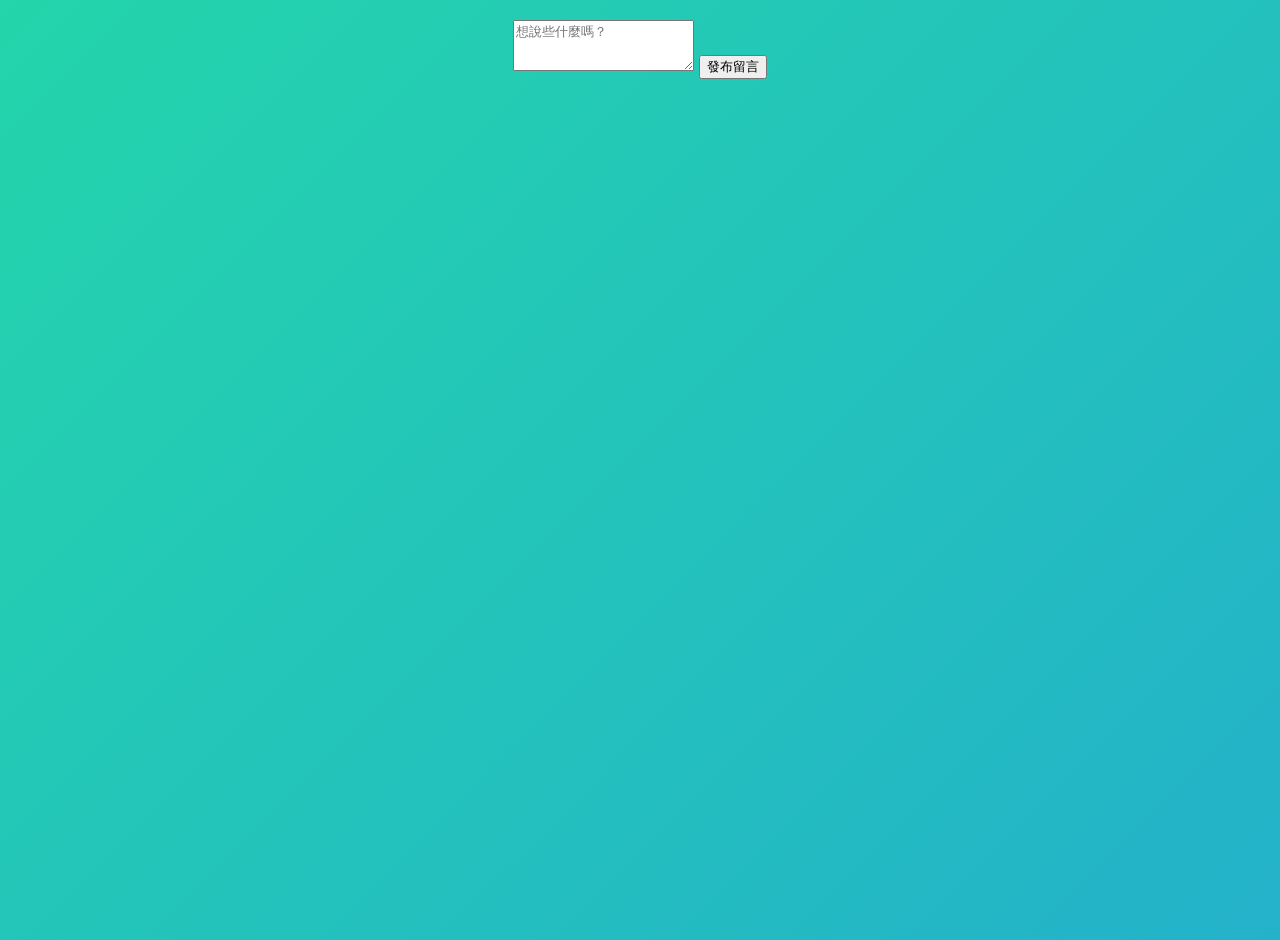
<file: web-practice/index.html>
<!DOCTYPE html>
<html lang="zh-Hant">
<head>
    <meta charset="UTF-8">
    <title>我的留言板練習</title>
    <style>
body { 
    font-family: 'Segoe UI', sans-serif; 
    background: linear-gradient(-45deg, #ee7752, #e73c7e, #23a6d5, #23d5ab);
    background-size: 400% 400%;
    animation: gradient 15s ease infinite;
    min-height: 100vh;
    display: flex; 
    justify-content: center; 
    padding: 20px; 
    margin: 0;
}

@keyframes gradient {
    0% { background-position: 0% 50%; }
    50% { background-position: 100% 50%; }
    100% { background-position: 0% 50%; }
}

</style>


</head>
<body>

<div class="container">
    <div class="input-box">
        <textarea id="msgInput" rows="3" placeholder="想說些什麼嗎？"></textarea>
        <button onclick="addMessage()">發布留言</button>
    </div>
    <div id="board">
        <!-- 留言會出現在這裡 -->
    </div>
</div>

<script>
    // 1. 頁面載入時，先從存檔讀取舊留言
    window.onload = function() {
        const savedMessages = JSON.parse(localStorage.getItem('myMessages')) || [];
        savedMessages.forEach(msg => displayMessage(msg.text, msg.time));
    };

    function addMessage() {
        const input = document.getElementById('msgInput');
        const text = input.value.trim();
        
        if (text === "") return;

        const time = new Date().toLocaleString();
        
        // 2. 顯示在畫面上
        displayMessage(text, time);

        // 3. 儲存到 localStorage
        saveToLocal(text, time);

        input.value = ""; 
    }

    // 負責「畫」出留言卡片的函式
    function displayMessage(text, time) {
        const board = document.getElementById('board');
        const card = document.createElement('div');
        card.className = 'message-card';
        card.innerHTML = `
            <p>${text}</p>
            <span class="timestamp">🕒 發布於：${time}</span>
        `;
        board.prepend(card);
    }

    // 負責「存」進瀏覽器的函式
    function saveToLocal(text, time) {
        const savedMessages = JSON.parse(localStorage.getItem('myMessages')) || [];
        savedMessages.push({ text, time });
        localStorage.setItem('myMessages', JSON.stringify(savedMessages));
    }
</script>


</body>
</html>
</file>
